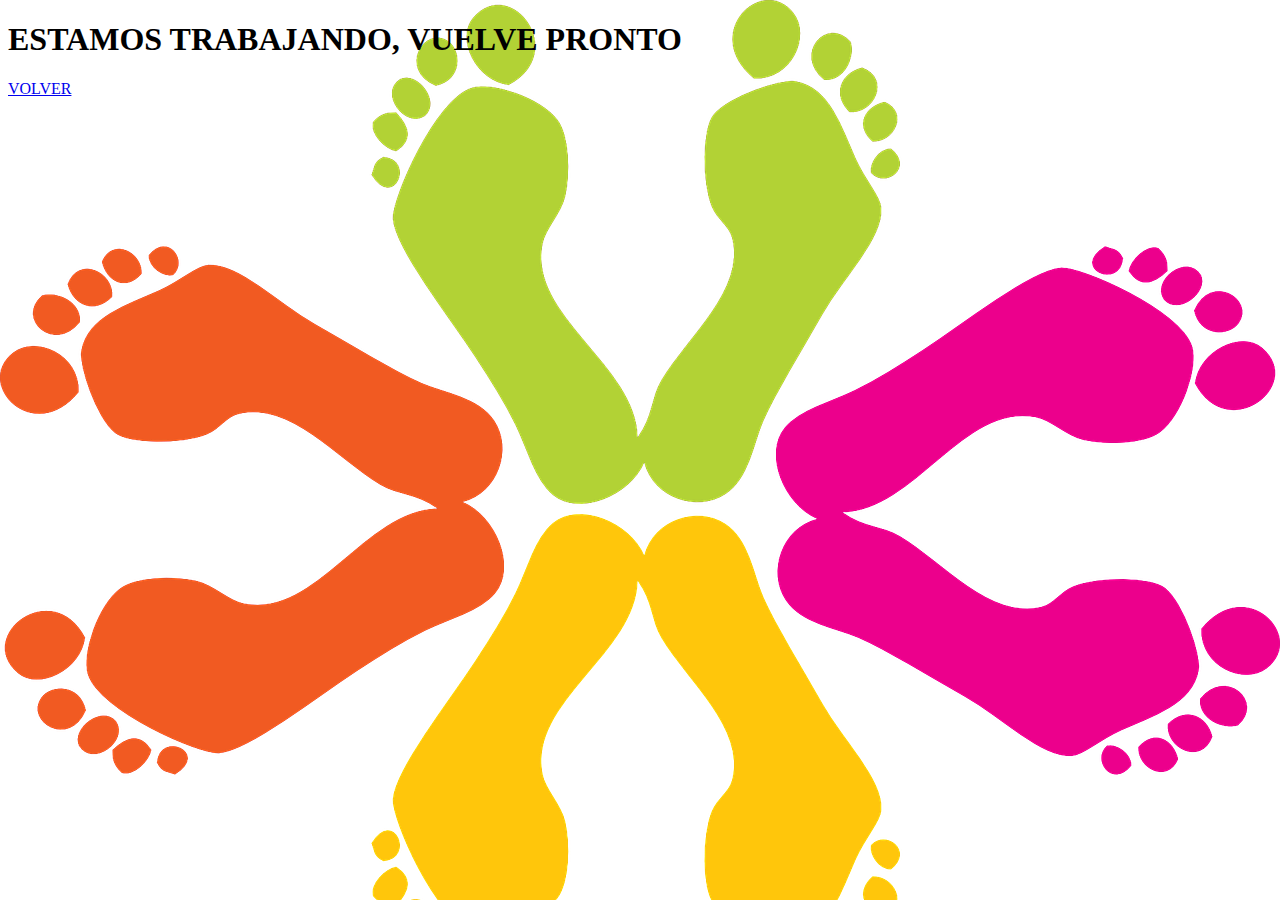
<file: secciones/envios.html>
<!DOCTYPE html>
<html lang="en">

<head>
    <meta charset="UTF-8">
    <meta http-equiv="X-UA-Compatible" content="IE=edge">
    <meta name="viewport" content="width=device-width, initial-scale=1.0">
    <link rel="stylesheet" href="../estilos.css">
    <title>Document</title>
</head>

<body class="bodyEnvios">
    <H1>ESTAMOS TRABAJANDO, VUELVE PRONTO</H1>
    <a href="../index.html">VOLVER</a>
</body>

</html>
</file>
<file: estilos.css>
.reset {
    padding: 0;
    margin: 0;
    box-sizing: border-box;

}

.padre{
    width: 100%;
    margin: auto;
    display: flex;
    flex-flow: row wrap;

}
/****************HEADER Y NAV***************/
.numDire {
    width: 100%;
    background-color: rgb(221, 53, 90);
    color: white;
    font-size: 15px;
    font-weight: 100;
    text-align: center;
    margin: 0;
}

.navbar {
    display: flex;
    width: 100%;

}

.nav-item {
    padding: 20px;
    font-weight: bold;
    font-size: 18px;
}

.collapse {
    justify-content: end;
}
.comprar{
    display: inline-flex;
    align-items: center;
    justify-content: center;
    width: 100px;
    height:30px;
    background:rgb(221, 53, 90);
    color: white;
    font-family: monospace;
    font-size: 20px;
    border: none;
    cursor: pointer;
    text-transform: uppercase;
    transition: 5px;
    border-radius: 10px;
    position: relative;
    overflow: hidden;

}
.span{
    position: relative;
    z-index: 2;
    transition: .3s ease all;
}
.comprar::after{
    content: "";
    width: 100%;
    height: 30px;
    background: #7431DD;
    position: absolute;
    z-index: 1;
    top: 0;
    left: calc(-100% - 88px);
    border-bottom: 90px solid rgb(221, 53, 90);
    border-right: 90px solid transparent;
}
.comprar:hover::after{
    left: 0;
}
.header {
    background-color: rgb(255, 255, 66);
    width: 100%;
    z-index: 200;
}
.logoLYP{
    width: auto;
    object-fit: contain;
}



/*---------------REDES/CONTACTOS NAV------------*/
.redSocial {
    position: fixed;
    right: 0;
    top: 35%;
    font-size: 1.5 rem;
    display: flex;
    flex-direction: column;
    align-items: flex-end;
    z-index: 100;
}

.icon {
    color: white;
    text-decoration: none;
    padding: 0.7rem;
    display: flex;
    transition: all 0.5s;

}

.icon-facebook2 {
    background-color: #2E406E;
}

.icon-twitter {
    background-color: #339DC5;
}

.icon-whatsapp {
    background-color: #25D366;

}

.icon-instagram {
    background-color: #3F60A5;

}
/****************************MAIN*****************************/

main {
    background-image: url(./img/footprints-g18db99b3d_1280.png);
}

.text-img{
    font-family:'Anton', sans-serif ;
    color: transparent;
    text-align: center;
    text-transform: uppercase;
    justify-content: center;
    align-items: center;
    font-size: 3.5em;
    font-weight: bold;
    background-image: url(./img/sugar-g0e39a860f_640.jpg);
    background-size: cover;
    background-position-y: center;
    -webkit-background-clip: text;
    padding-top: 50px;
}
h2{
    margin:auto;

}
.contenedorCalzado{
    margin-top: 30px;
     align-items:center;
    text-align: center;
    display: flex;
    flex-wrap: wrap;
    
}
.card{
   margin: 10px;

}

th, td{
    padding: 20 px;
    width: auto;
    border: solid 1px black;
    text-align: center;
}
.table{
    border: 1px, solid;
    padding: 10px;
    background-color:white;
    text-align: center;

}
thead{
    background-color:rgb(221, 53, 90);
    color: white;
    border-bottom: 5px gray;
    width: auto;

}
.orange{
    color:orangered;
}
.white{
    color:aliceblue;
    
}

.tipo{
    padding:  100px;
}
.main{
    padding: 5px;
    flex: 1 1 80%;
}

.comprarr{
    display: inline-flex;
    align-items: center;
    justify-content: center;
    width: 100px;
    height:30px;
    background:rgb(221, 53, 90);
    color: white;
    font-family: monospace;
    font-size: 20px;
    border: none;
    cursor: pointer;
    text-transform: uppercase;
    transition: 5px;
    border-radius: 10px;
    position: relative;
    overflow: hidden;


}
.comprarr::after {
    content: "";
    width: 100%;
    height: 30px;
    background: #7431DD;
    position: absolute;
    z-index: 1;
    top: 0;
    left: calc(-100% - 88px);
    border-bottom: 90px solid rgb(221, 53, 90);
    border-right: 90px solid transparent;
}

.comprarr:hover::after {
    left: 0;
}
#ListaTablaCarrito{
     display: flex;
    flex-wrap: wrap;
    
}


/***********************ASIDE********************/


.aside{
    flex: 1 1 20%;
    background-color:rgb(221, 53, 90);

}
.containerClima{
    text-align: center;
}
.btnn{
    display: inline-flex;
    align-items: center;
    justify-content: center;
    width: 100px;
    height:30px;
    background: rgb(72, 204, 100);
    color: white;
    font-family: monospace;
    font-size: 20px;
    border: none;
    cursor: pointer;
    text-transform: uppercase;
    transition: 5px;
    border-radius: 10px;
    position: relative;
    overflow: hidden;
}

/***********************FOOTER*******************/

footer {
    background-color: rgb(255, 255, 66);
}

.text-im{
    font-family:'Anton',
    sans-serif;
    color: transparent;
    text-align: center;
    text-transform: uppercase;
    font-size: 50px;
    font-weight: bold;
    background-image: url(./img/sugar-g0e39a860f_640.jpg);
    background-size: cover;
    background-position-y: center;
    -webkit-background-clip: text;
    margin-top: 60px;
}





/***************OTRAS PAGNAS HTML********/

.bodyEnvios{
    background-image: url(./img/footprints-g18db99b3d_1280.png);
}

/************MEDIAS QUERIES*************/
@media (max-width:425px){
    .text-img{ 
        font-size: 22px;
       text-align: center;
       justify-content: center;
       
    }
    .mapagoogle{
        width: 250px;
        height: 200px;
        text-align: center;
        align-items: center;
    }
    .col{
        width: auto;
    }
    .card{
        width: auto;
        font-size: 12px;
    }
    .container{
        width:max-content;
    }
    .clima{
       padding: 0px;
   }
   .temperatura{
       margin: 0px;
   }
   .numDire{
       font-size: 12px;
   }
   .text-im{
       font-size: 25px;
   }
   .logoLYP{
       width: 100px;
       height: 70px;
   }
   .visitanos{
       padding: 0;
       margin: 0;
       
   }
   .footer_dire{
       display: none;
   }
   .footer_tex{
       text-align: center;
   }

}

@media (max-width:600px){
    table{
        width: 80%;
    }
    thead{
        display: none;
    }
    tr:nth-of-type(2n){
        background-color: inherit;
    }
    tr td :first-child{
        font-weight: bold;
        font-size: 10px;
        color:rgb(221, 53, 90);
    }
    tbody td{
        text-align: center;
    }
    td{
        padding:0px;
        font-size: 10px;
    }
}
</file>
